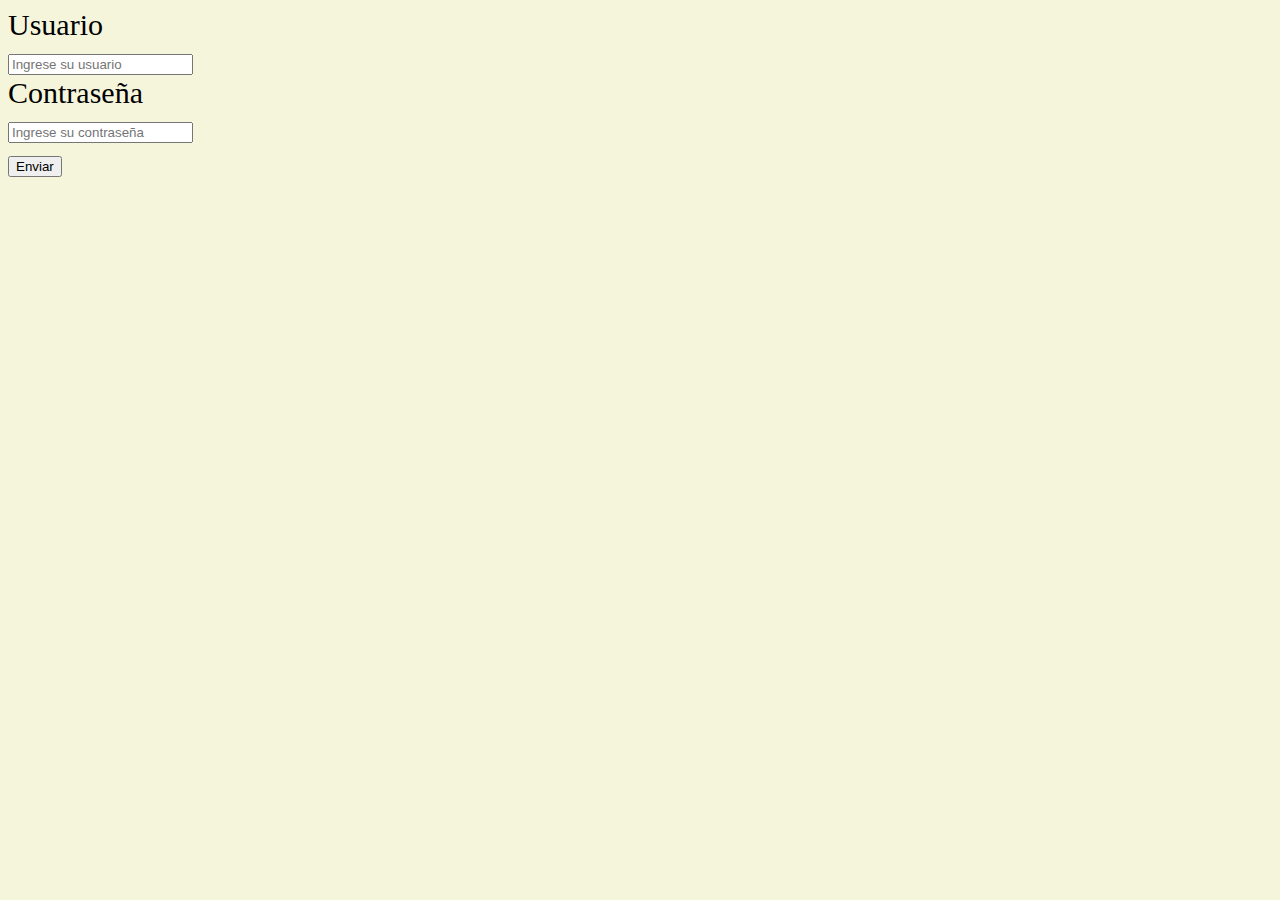
<file: index.html>
<!DOCTYPE html>
<html lang="en">
  <head>
    <meta charset="UTF-8" />
    <meta name="viewport" content="width=device-width, initial-scale=1.0" />
    <link rel="stylesheet" href="css/style.css" />
    <title>Document</title>
  </head>
  <body>
    <!--- SCRIPT1 --->
    <!--- <div id="nombre"></div> --->

    <!--- SCRIPT2 --->
    <!--- <form>
      <label> Usuario </label> <br />
      <input type="text" placeholder="Ingrese su usuario" id="usuario" />
    </form>
    <form>
      <label> Contraseña</label> <br />
      <input type="password" placeholder="Ingrese su contraseña" id="contrasena"/>
    </form>
    <button id="boton" type="submit"> Enviar </button> --->

    <!--- SCRIPT3 --->
    <!--- <form>
      <label> Usuario </label> <br />
      <input type="text" placeholder="Ingrese su usuario" id="usuario" />
    </form>
    <form>
      <label> Contraseña</label> <br />
      <input
        type="password"
        placeholder="Ingrese su contraseña"
        id="contrasena"
      />
    </form>
    <button id="boton" type="submit">Enviar</button>--->

    <!--- SCRIPT4 --->
    <form>
      <label> Usuario </label> <br />
      <input type="text" placeholder="Ingrese su usuario" id="usuario" />
    </form>
    <form>
      <label> Contraseña</label> <br />
      <input
        type="password"
        placeholder="Ingrese su contraseña"
        id="contrasena"
      />
    </form>
    <button id="boton" type="submit">Enviar</button>
    

    <script src="javascript.js/script4.js"></script>
  </body>
</html>
</file>
<file: css/style.css>
body{
    background-color: beige;
    font-size: 30px;
}

.color-nombre{
    color: red;
    font-size: 40px;
}
</file>
